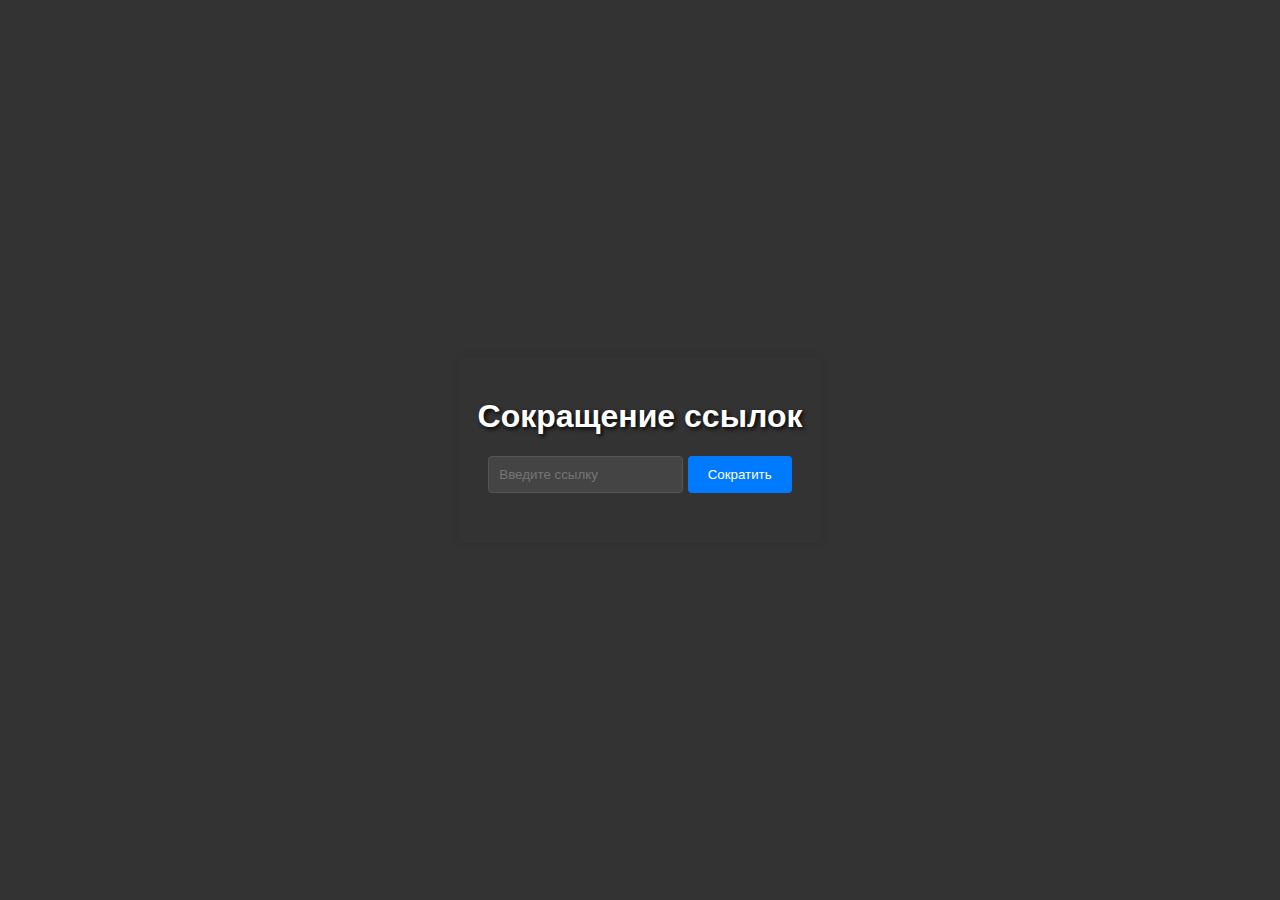
<file: website/index.html>
<!doctype html>
<html lang="ru">
<head>
    <meta charset="UTF-8">
    <meta name="viewport"
          content="width=device-width, user-scalable=no, initial-scale=1.0, maximum-scale=1.0, minimum-scale=1.0">
    <meta http-equiv="X-UA-Compatible" content="ie=edge">
    <title>{{.Title}}</title>
    <link rel="stylesheet" type="text/css" href="styles.css">
    <link rel="SHORTCUT ICON" href="https://host/favicon.ico">
</head>
<body class="dark">
<div id="shorten-form" class="dark">
    <h1>Сокращение ссылок</h1>
    <form id="url-form">
        <label for="url"></label><input type="url" id="url" name="url" placeholder="Введите ссылку" required>
        <button type="button" onclick="shortenURL()">Сократить</button>
    </form>
    <div id="result"></div>
    <script>
        function shortenURL() {
            const originalURL = document.getElementById('url').value;
            const xhr = new XMLHttpRequest();
            xhr.open('POST', '/shorten', true);
            xhr.setRequestHeader('Content-Type', 'application/x-www-form-urlencoded');
            xhr.onreadystatechange = function () {
                if (xhr.readyState === 4 && xhr.status === 200) {
                    const resultDiv = document.getElementById('result');
                    resultDiv.innerHTML = 'Сокращенная ссылка: <a href="' + xhr.responseText + '" target="_blank">' + xhr.responseText + '</a>';
                }
            };
            xhr.send('url=' + originalURL);
        }
    </script>
</div>
</body>
</html>
</file>
<file: website/styles.css>
body {
    font-family: 'Arial', sans-serif;
    margin: 0;
    display: flex;
    justify-content: center;
    align-items: center;
    height: 100vh;
    transition: background-color 0.3s, color 0.3s;
}

h1 {
    text-shadow: 2px 2px 4px rgba(0, 0, 0, 0.90);
}

#shorten-form {
    background-color: #fff;
    color: #333;
    padding: 20px;
    border-radius: 8px;
    box-shadow: 0 0 10px rgba(0, 0, 0, 0.1);
    text-align: center;
    transition: background-color 0.3s, color 0.3s;
}

body.dark {
    background-color: #333;
    color: #fff;
}

#shorten-form.dark {
    background-color: #333;
    color: #fff;
}

input {
    width: 60%;
    padding: 10px;
    margin-bottom: 10px;
    box-sizing: border-box;
    border: 1px solid #ddd;
    border-radius: 4px;
    outline: none;
    transition: background-color 0.3s, color 0.3s, border-color 0.3s;
}

body.dark input {
    background-color: #444;
    color: #fff;
    border-color: #555;
}

button {
    background-color: #007BFF;
    color: #fff;
    padding: 11px 20px;
    border: none;
    border-radius: 4px;
    cursor: pointer;
    transition: background-color 0.3s, transform 0.2s;
}

button:hover {
    background-color: #0056b3;
}

button:active {
    transform: scale(0.95);
}

#result {
    margin-top: 20px;
}

#result a {
    text-decoration: none;
    color: #007BFF;
    font-weight: bold;
}

#result a:hover {
    text-decoration: underline;
}
</file>
